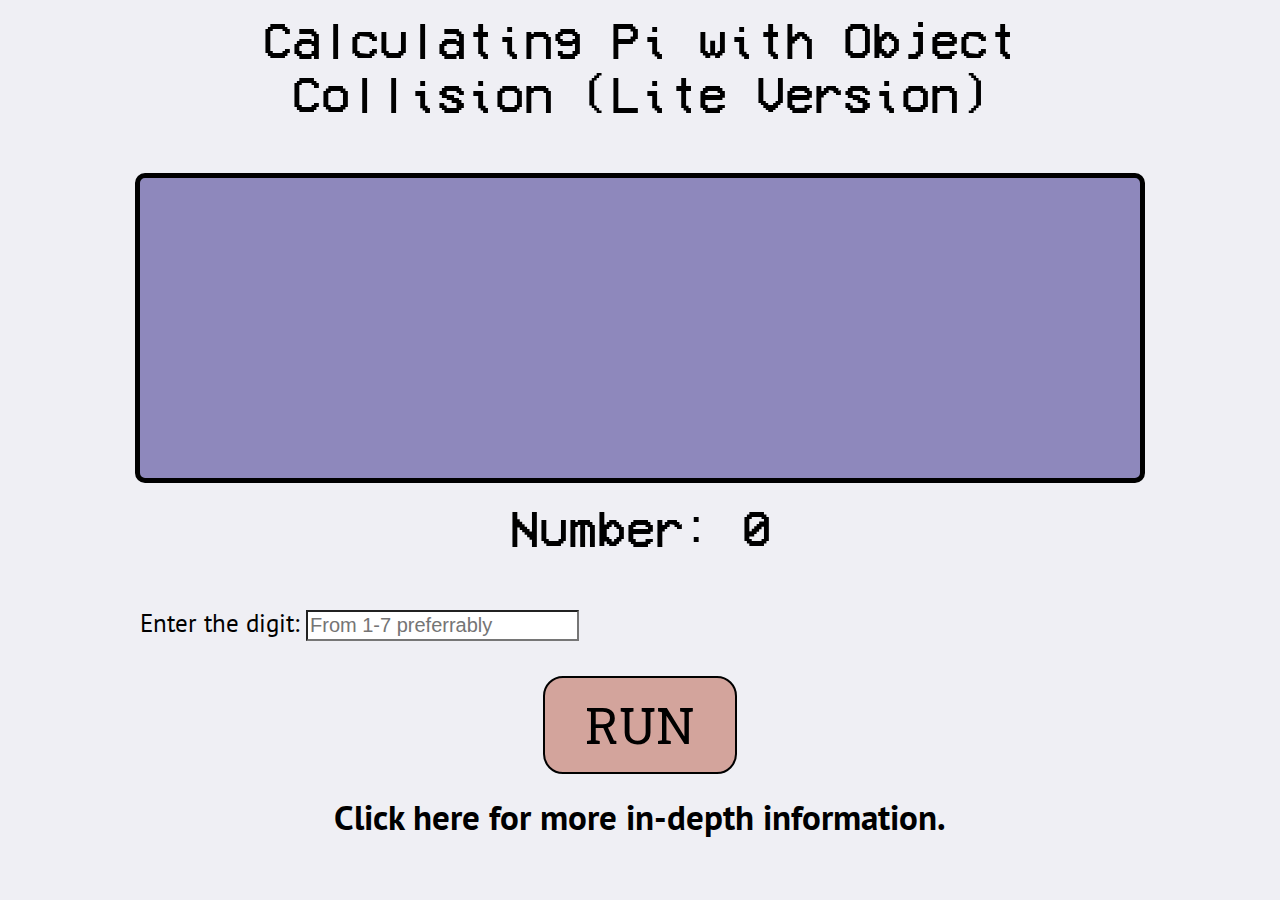
<file: index.html>
<!DOCTYPE html>
<html lang="en">
<head>
    <meta charset="UTF-8">
    <meta name="viewport" content="width=device-width, initial-scale=1.0">
    <title>Document</title>
    <script src="block.js" defer></script>
    <script src="script.js" defer></script>
    <link rel="stylesheet" href="style.css">
    <link href="https://fonts.googleapis.com/css?family=PT+Sans:700|Roboto+Slab&display=swap" rel="stylesheet">
</head>
<body>
    <div id="container">
        <p id="title">Calculating Pi with Object Collision (Lite Version)</p>
        <audio src="soft-hitnormal.wav" id="audio"></audio>
        
        <div id="canvas">
            <canvas></canvas>
        </div>
        <div id="num">
            <p id="pi">Number: 0</p>
        </div>
        <div id="digit">
            <label for="">Enter the digit: </label><input type="number" min="1" id="input" placeholder="From 1-7 preferrably" style="height: 25px; background-color: rgb(255, 255, 255); font-size: 20px;">
        </div>
        <!-- <div id="info">
            <p><strong>1. Mechanics:</strong> Every time the green block hits the wall or hits the yellow block counts toward the number.</p>
            <p><strong>2. Purpose:</strong> This test is conducted in order to demonstrate the capability to calculate the digits of the Pi number using elastic collision between 2 objects.</p>
        </div> -->
        <div id="btn">
            <button>RUN</button>
        </div>
        <div class="infoLink">
            <a href="newIndex.html">Click here for more in-depth information.</a>
        </div>
        
    </div>
    
</body>
</html>
</file>
<file: style.css>
@font-face {
    src: url(fonts/VCR.ttf);
    font-family: VCR;
}


* {
    position: relative;
    margin: 0;
    background-color: #EFEFF4    ;
    
}

#container {
    max-width: 1000px;
    margin: auto;
}

#title {
    text-align: center;
    font-family: VCR;
    font-size: 50px;
    margin-bottom: 50px;
    margin-top: 15px;
    letter-spacing: 0;
    color: black;
}

#canvas {
   display: flex;
   justify-content: center;
   align-items: center;
   width: 100%;
   
    
}

canvas {
    border: 5px black solid;
    border-radius: 10px;
    background-color: #8E88BC;
}
    
#pi {
    text-align: center;
    font-family: VCR;
    font-size: 50px;
    margin-bottom: 50px;
    margin-top: 20px;
    color: black;
}

#digit {
    margin-left: auto;
    margin-right: auto;
    width: 100%;
    font-size: 25px;
    padding-bottom: 15px;
    font-family: 'PT Sans', sans-serif;
}

#info {
    font-family: 'PT Sans', sans-serif;
    font-size: 25px;
    margin-left: auto;
    margin-right: auto;
    margin-top: 15px;
    width: 1000px;
    border-top: #BAA3AB solid 5px;
    
}

.infoLink {
    text-align: center;
    margin-top: 20px;
}

a {
    text-decoration: none;
    font-family: 'PT Sans', sans-serif;
    font-weight: bold;
    color: black;
    font-size: 35px;
}

button{
    display: block;
    margin: 20px auto;
    padding: 14px 40px;
    font-size: 50px;
    font-family: 'Roboto Slab', serif;
    background: none;
    background-color: #D3A49C;
    border: 2px solid black;
    border-radius: 20px;
    cursor: pointer;

    transition: 0.5s ease;

    overflow: hidden;
    position: relative;

    z-index: 0;
}

/* button:hover{
    color: white;
} */

button::before{
    content: "";
    background-color: #9B6F6A;
    position: absolute;
    
    top: 50%;
    left: 50%;
    transform: translate(-50%,-50%);

    width: 0;
    height: 0;
    border-radius: 100%;

    z-index: -1;

    transition: 0.5s ease;
}

button:hover::before{
    width: 300px;
    height: 300px;
}
</file>
